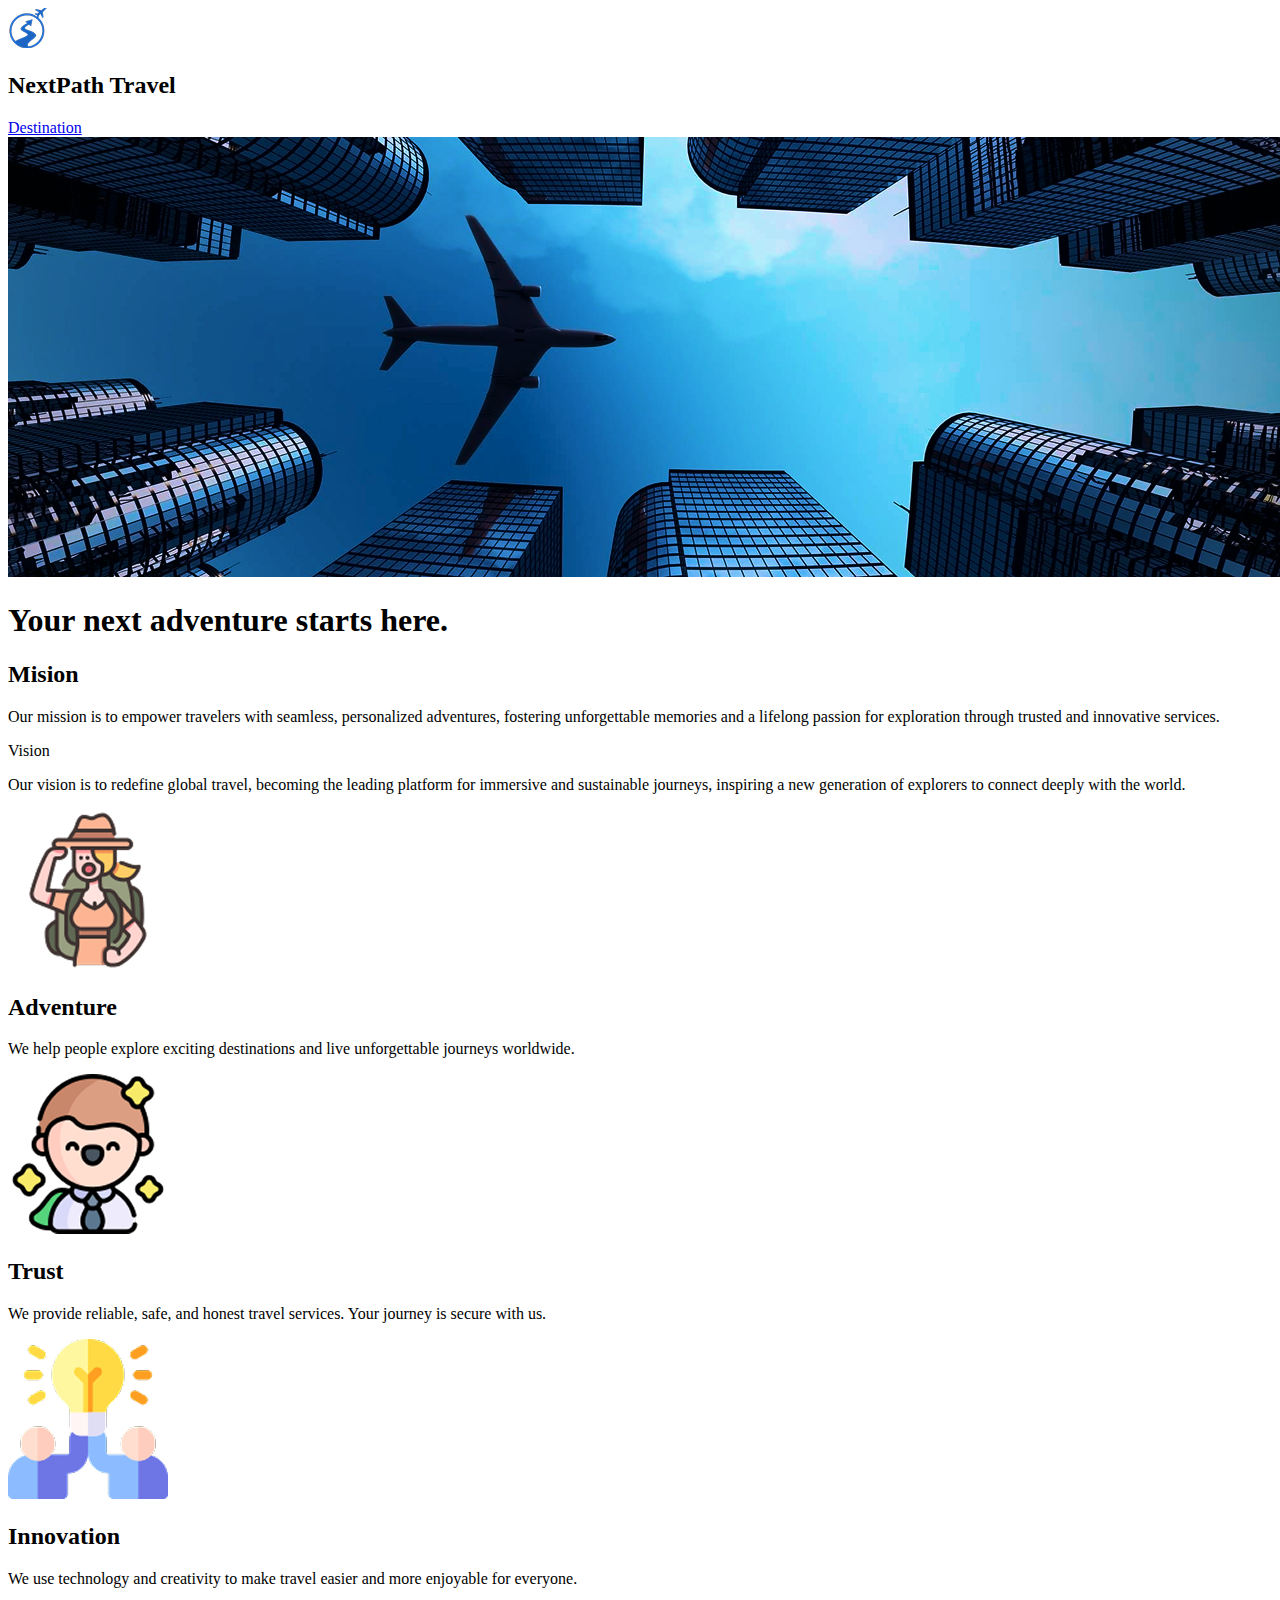
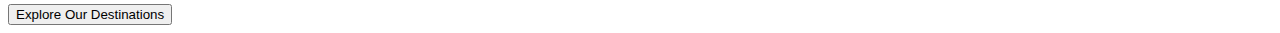
<file: index.html>
<!DOCTYPE html>
<html lang="en">
<head>
    <meta charset="UTF-8">
    <meta name="viewport" content="width=device-width, initial-scale=1.0">
    <link rel="stylesheet" href="src/css/styles.css">
    <title>NextPath Travel</title>
</head>
<body>
    <header>
        <div class="logo">
            <img src="src/img/image-removebg-preview 1.png" alt="">
            <h2>NextPath Travel</h2>
        </div>
        <a href="/destinations.html">Destination</a>
    </header>
    
    <section>
        <div class="banner">
            <img src="/src/img/image 1.png" alt="">
            <h1>Your next adventure starts here.</h1>
        </div>
    </section>

    <main>
        <div class="mision">
            <div class="box"><h2>Mision</h2></div>
            <p>Our mission is to empower travelers with seamless, personalized adventures, fostering unforgettable memories and a lifelong passion for exploration through trusted and innovative services.</p>
        </div>

        <div class="vision">
            <div class="box">Vision</div>
            <p>Our vision is to redefine global travel, becoming the leading platform for immersive and sustainable journeys, inspiring a new generation of explorers to connect deeply with the world.</p>
        </div>
    </main>

    <section class="values">
        <div class="adventure">
            <img src="/src/img/values/2417593 1.png" alt="">
            <div class="value-box">
                <h2>Adventure</h2>
                <p>We help people explore exciting destinations and live unforgettable journeys worldwide.</p>
            </div>
        </div>

        <div class="trust">
            <img src="/src/img/values/12069161 1.png" alt="">
            <div class="value-box">
                <h2>Trust</h2>
                <p>We provide reliable, safe, and honest travel services. Your journey is secure with us.</p>
            </div>
        </div>

        <div class="innovation">
            <img src="/src/img/values/4578550 1.png" alt="">
            <div class="value-box">
                <h2>Innovation</h2>
                <p>We use technology and creativity to make travel easier and more enjoyable for everyone.</p>
            </div>
        </div>

        <a href="/destinations.html">
            <button href="/destinations.html">Explore Our Destinations</button>
        </a>
    </section>
</body>
</html>
</file>
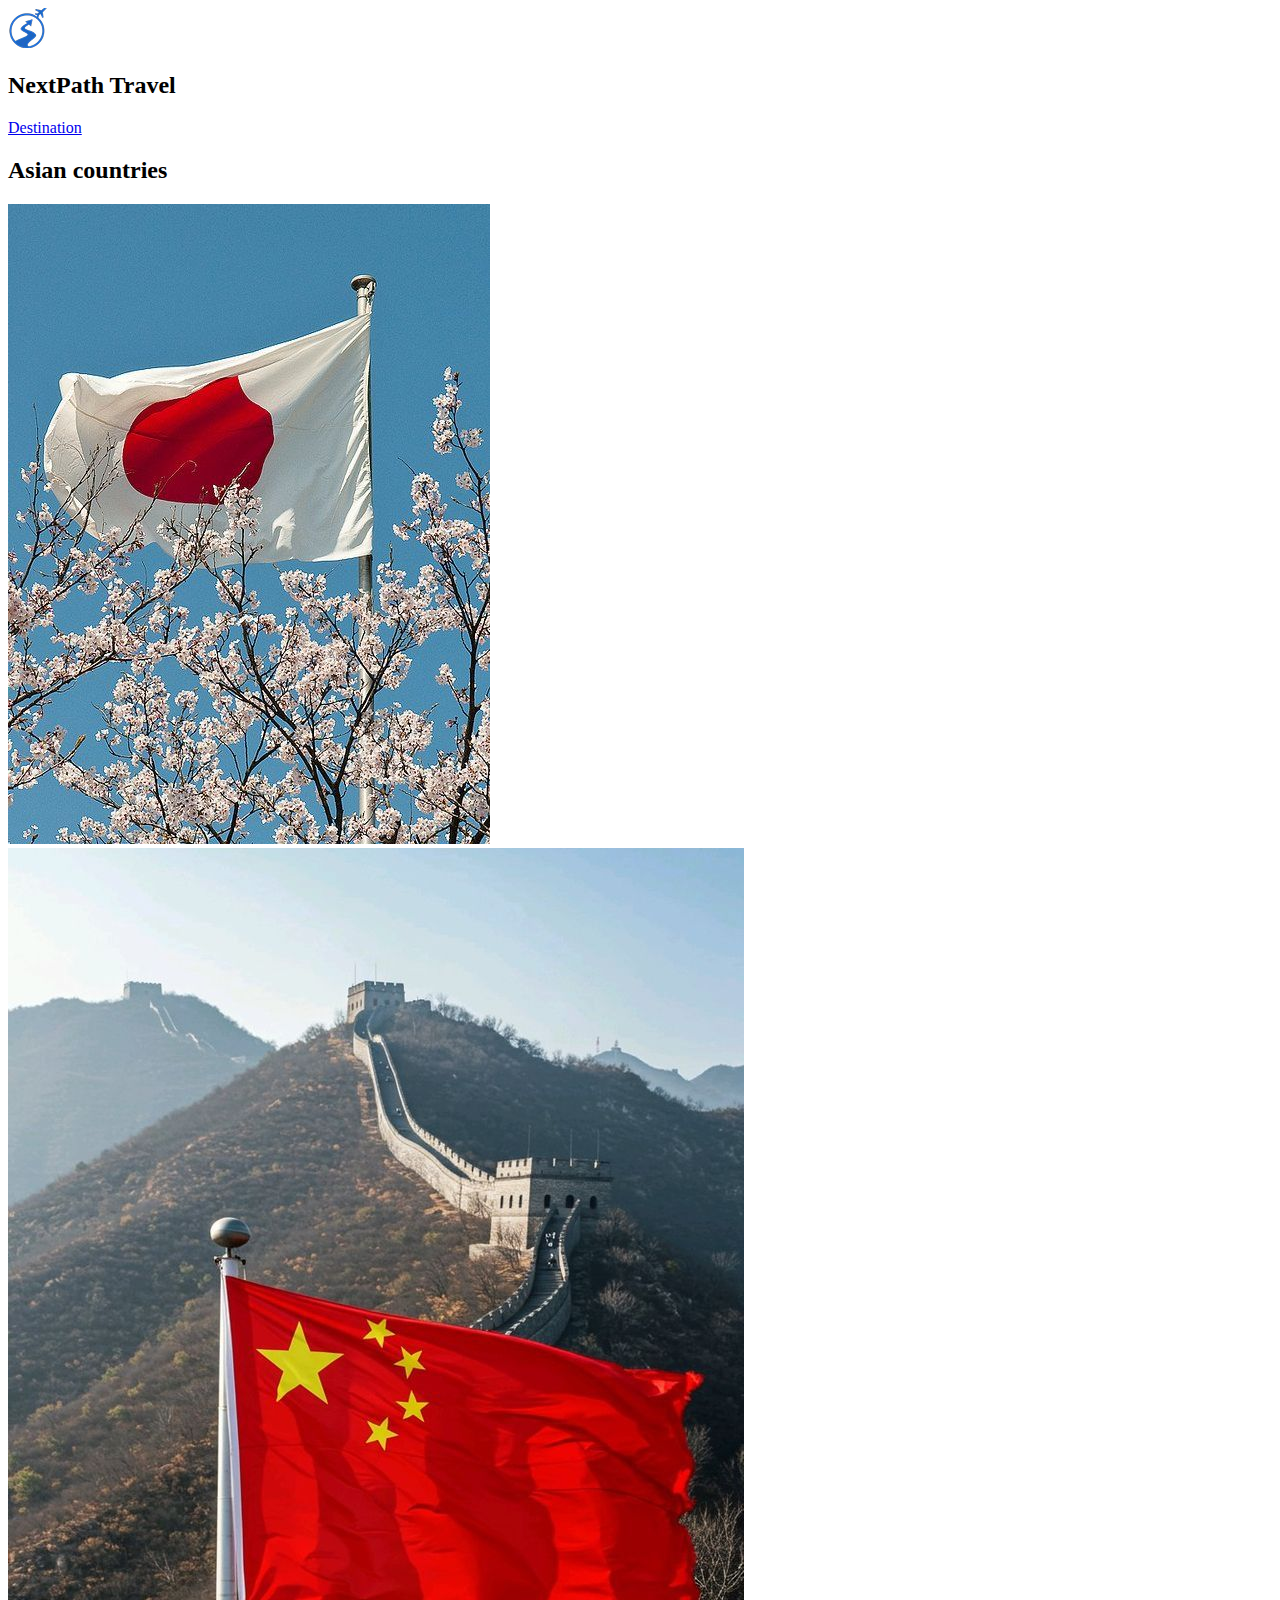
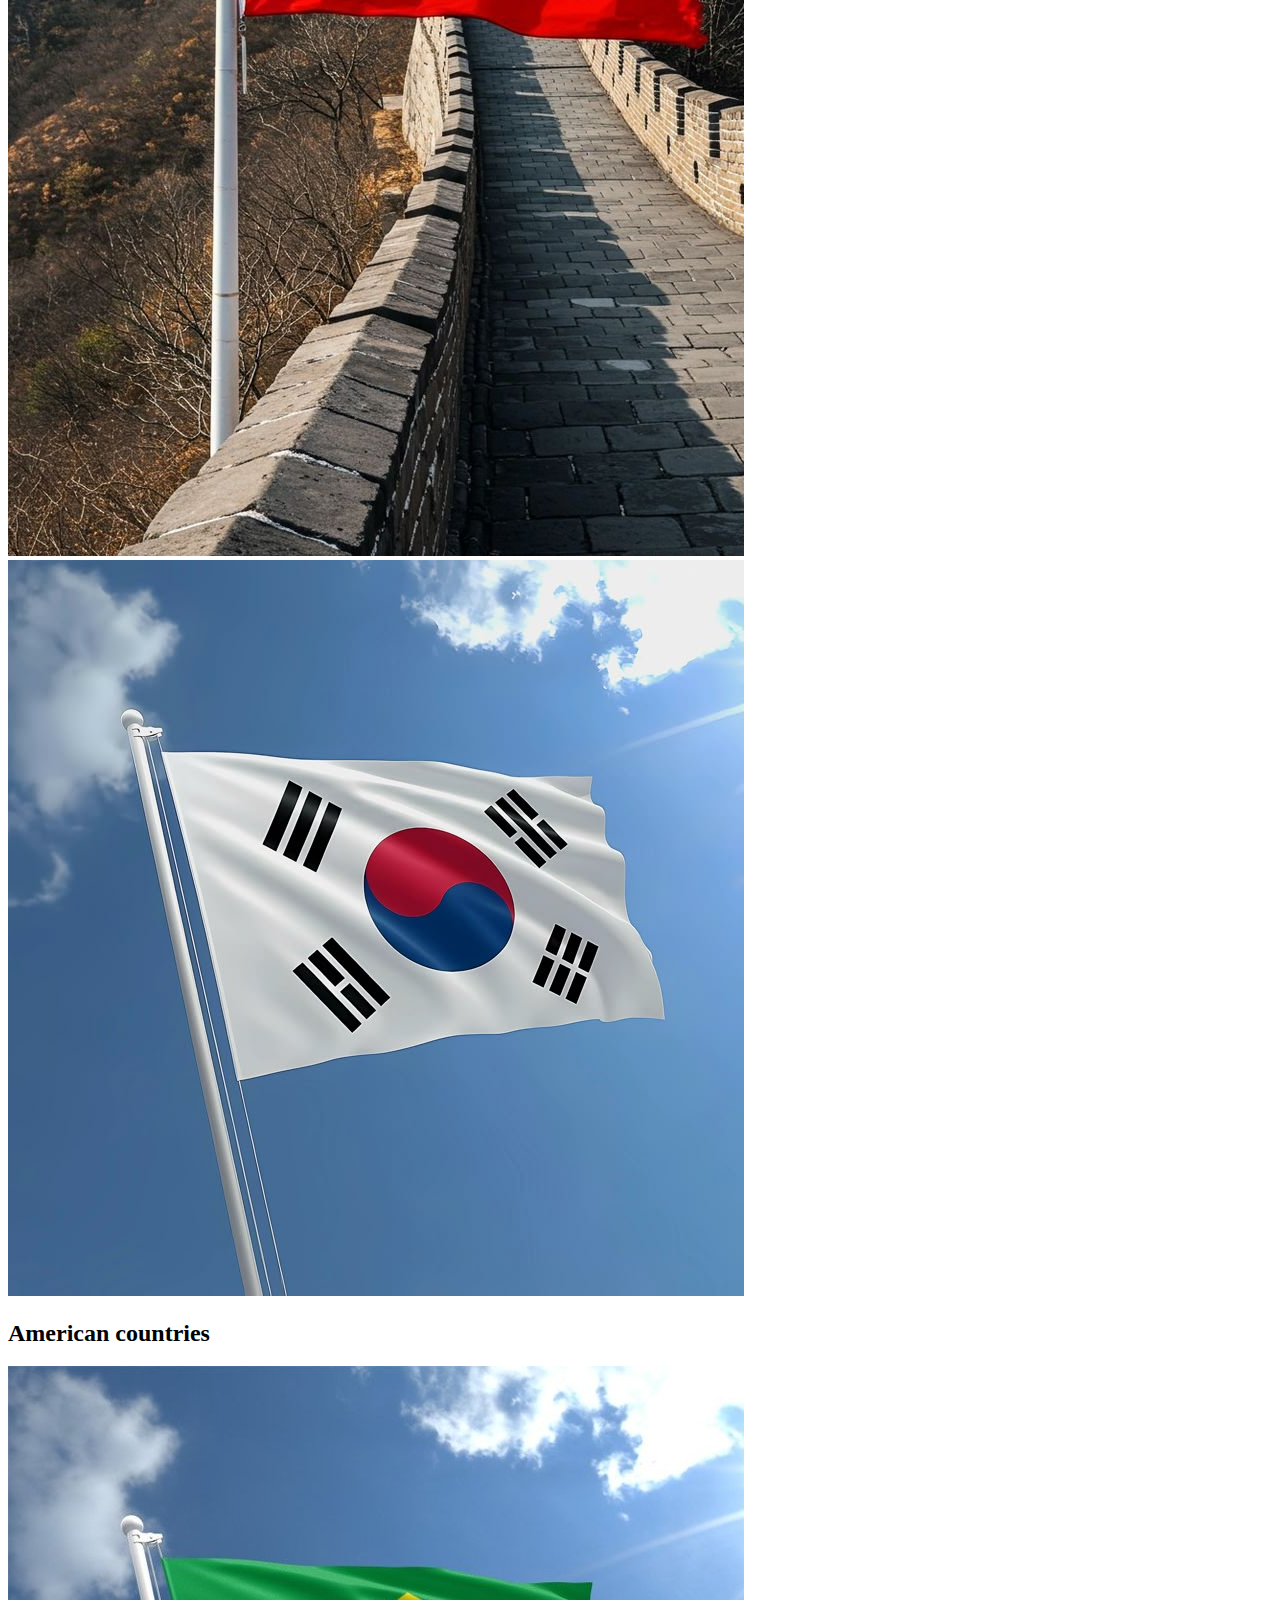
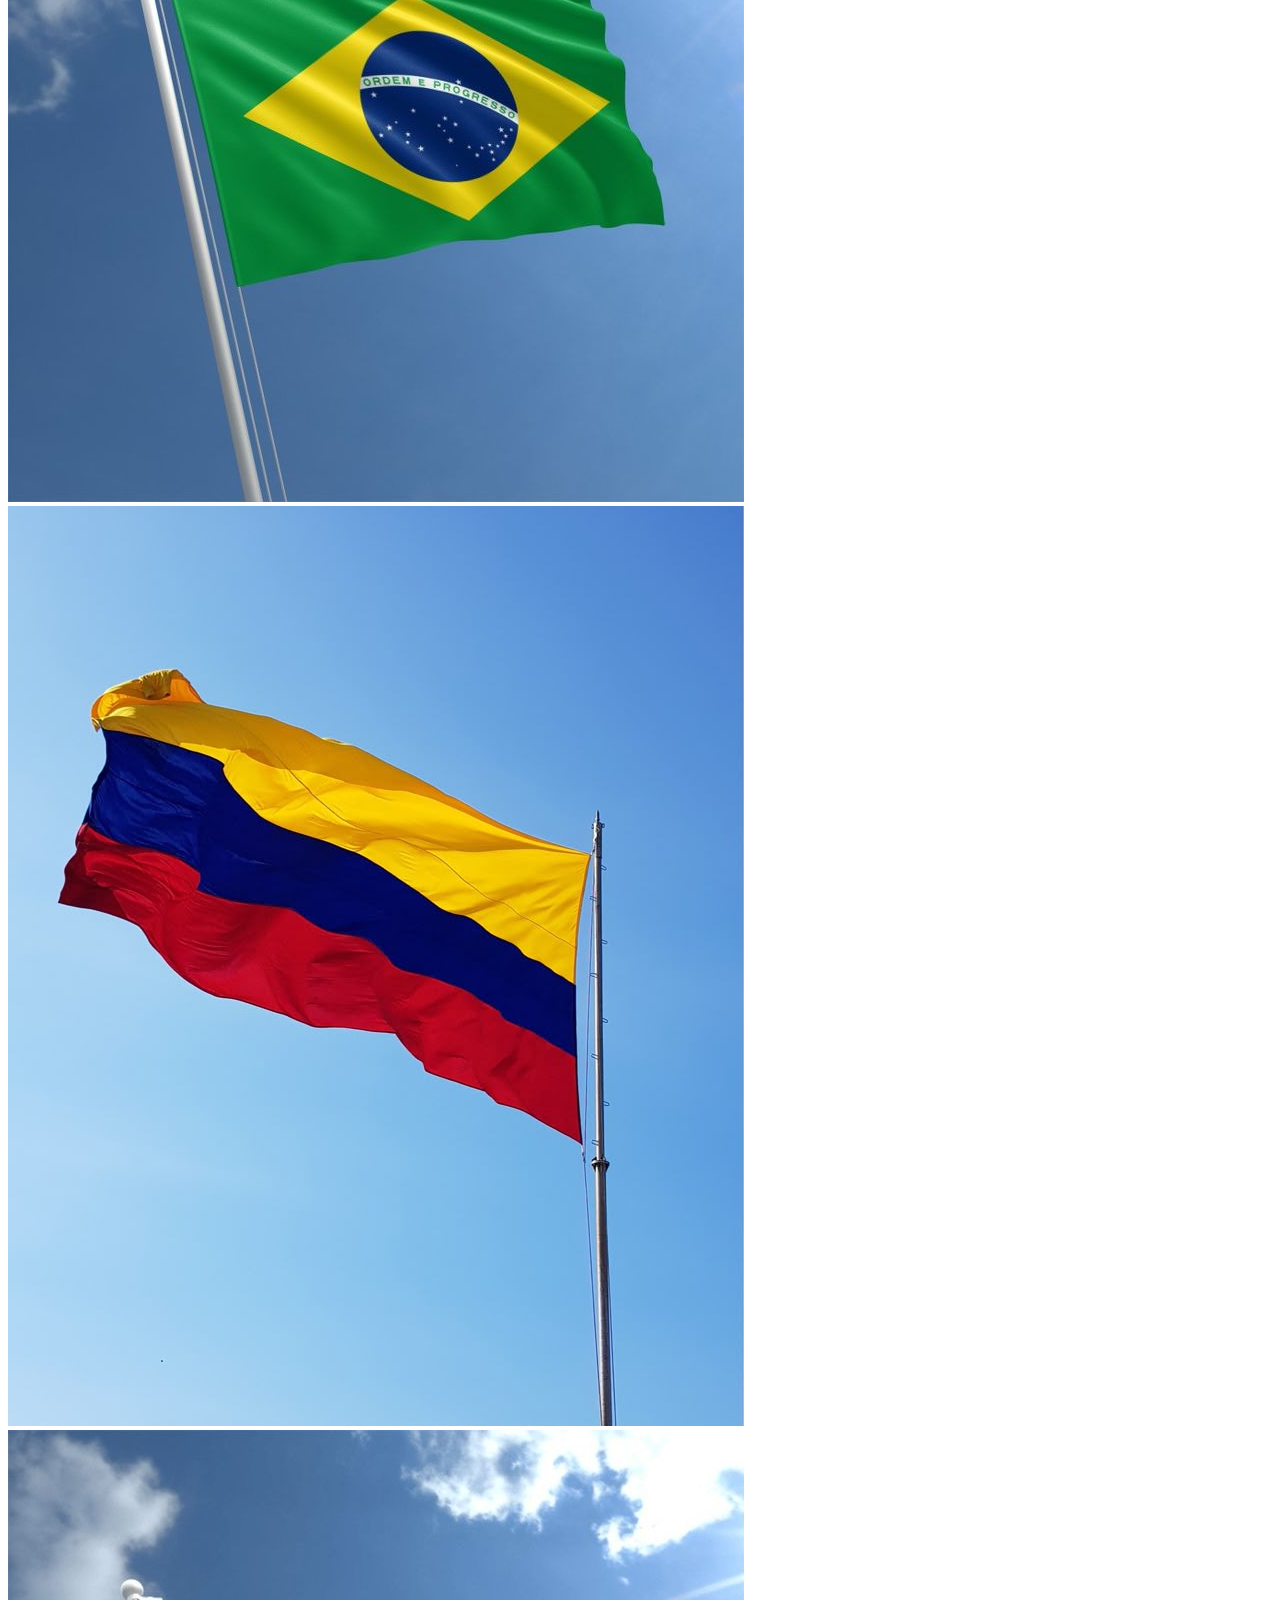
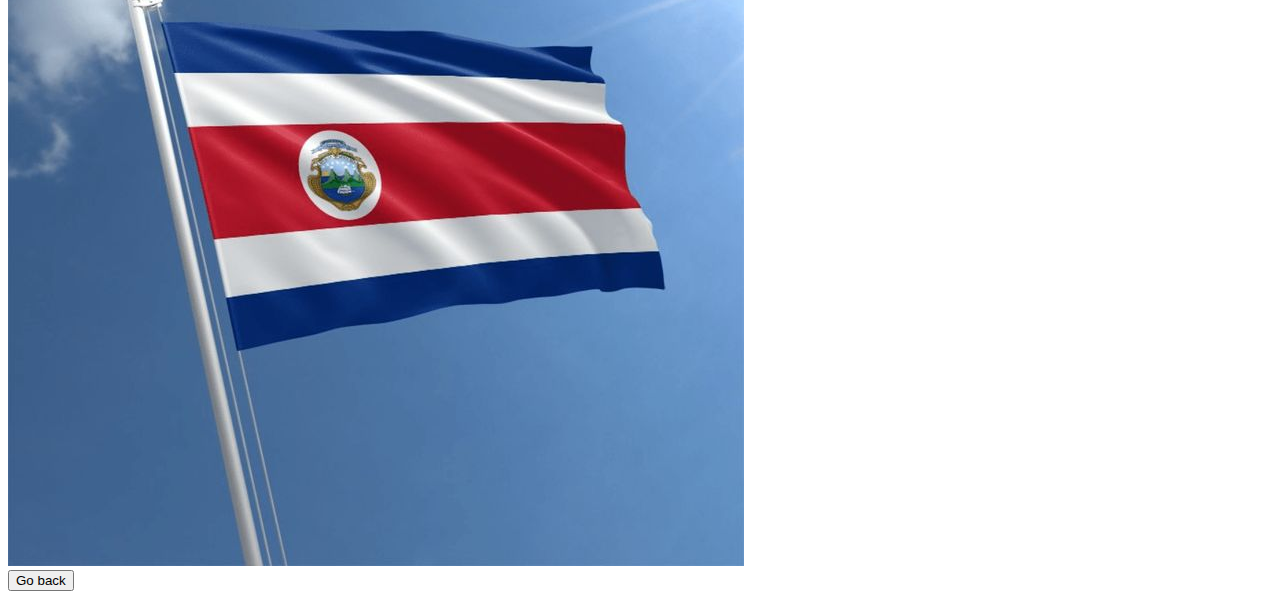
<file: destinations.html>
<!DOCTYPE html>
<html lang="en">
<head>
    <meta charset="UTF-8">
    <meta name="viewport" content="width=device-width, initial-scale=1.0">
    <link rel="stylesheet" href="src/css/styles.css">
    <title>Destination</title>
</head>
<body>

    <header>
        <div class="logo">
            <a href="/index.html"><img src="src/img/image-removebg-preview 1.png" alt=""></a>
            <h2>NextPath Travel</h2>
        </div>
        <a href="/destinations.html">Destination</a>
    </header>

    <section class="countries">

        <h2>Asian countries</h2>
        <div class="country-box">
            <img src="src/img/japan.jpg" alt="">
        </div>

        <div class="country-box">
            <img src="src/img/china.jpg" alt="">
        </div>

        <div class="country-box">
            <img src="src/img/korea.jpg" alt="">
        </div>

    </section>

    <section class="countries">

        <h2>American countries</h2>
        <div class="country-box">
            <img src="src/img/brazil.jpg" alt="">
        </div>

        <div class="country-box">
            <img src="src/img/colombia.jpg" alt="">
        </div>

        <div class="country-box">
            <img src="src/img/costa-rica.jpg" alt="">
        </div>
    </section>

    <a href="/index.html">
        <button>Go back</button>
    </a>
</body>
</html>
</file>
<file: src/css/styles.css>

</file>
